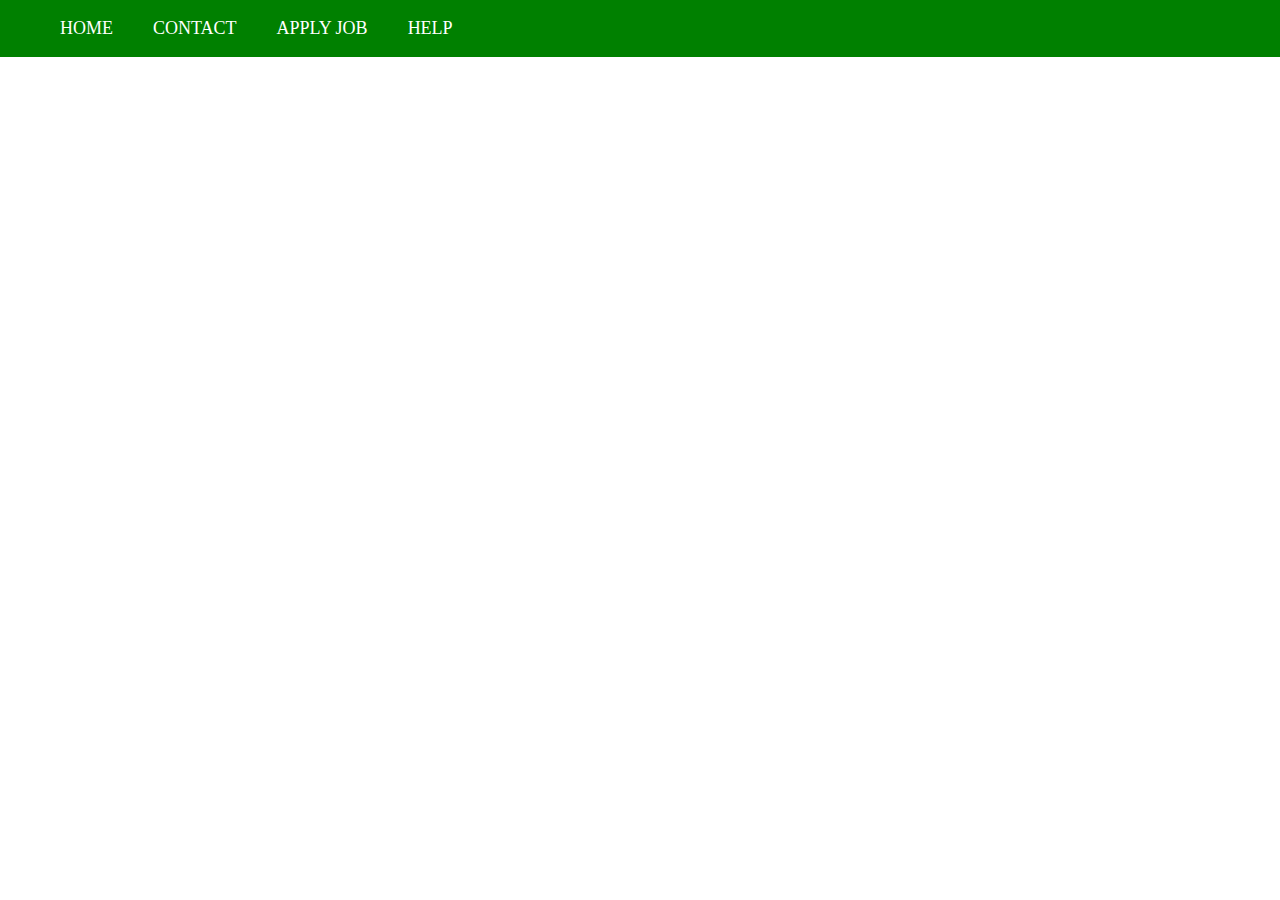
<file: home.html>
<!DOCTYPE html>
<html lang="en">
<head>
    <meta charset="UTF-8">
    <meta name="viewport" content="width=device-width, initial-scale=1.0">
    <title>Document</title>
    <link rel="stylesheet" href="style.css">
</head>
<body>
    <ul>
        <li><a href="">Home</a></li>
        <li><a href="">Contact</a></li>
        <li><a href="">Apply Job</a></li>
        <li><a href="">Help</a></li>
    </ul>
</body>
</html>
</file>
<file: style.css>
body {
    margin: 0;
    padding: 0;
  }
  
  ul {
    overflow: hidden;
    background: green;
    margin: 0;
    list-style: none;
  }
  
  ul li {
    float: left;
  }
  
  ul li a {
    padding: 18px 20px;
    display: inline-block;
    text-decoration: none;
    color: white;
    font-size: 18px;
    text-transform: uppercase;
  }
</file>
